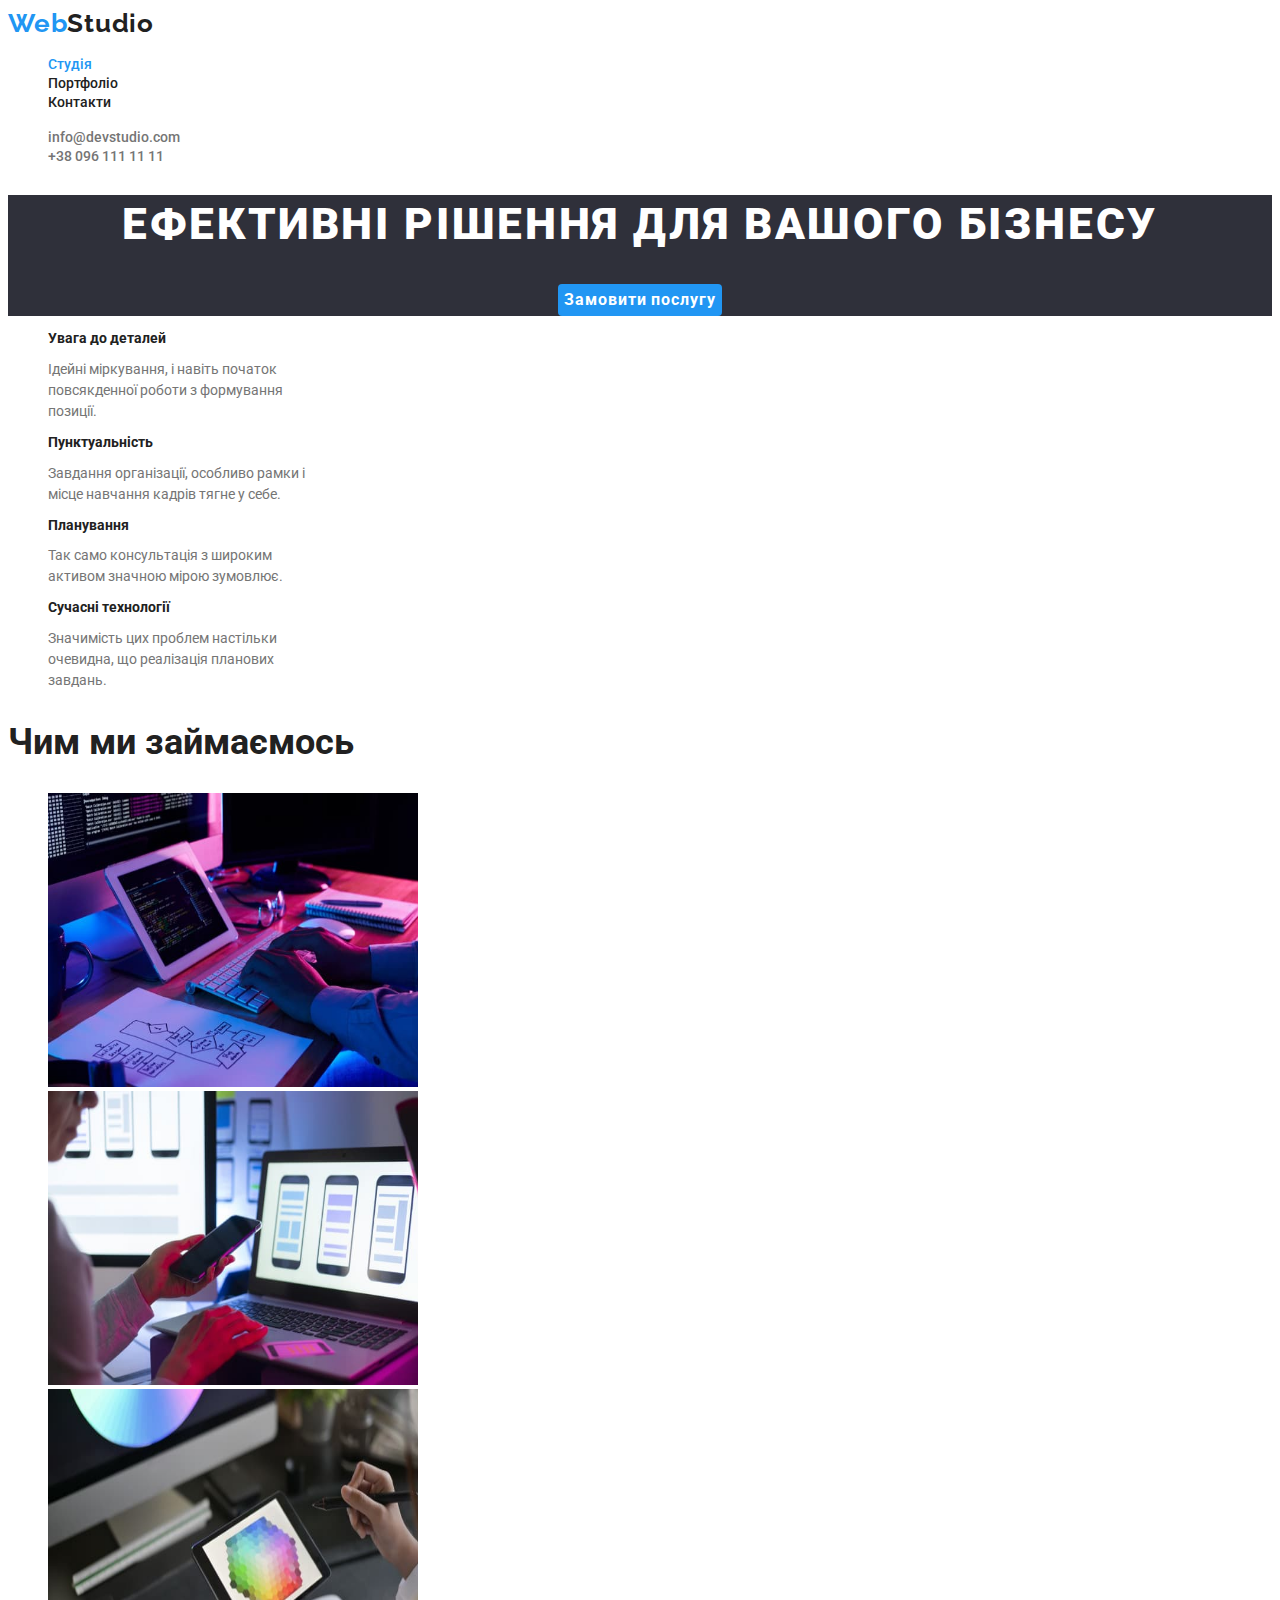
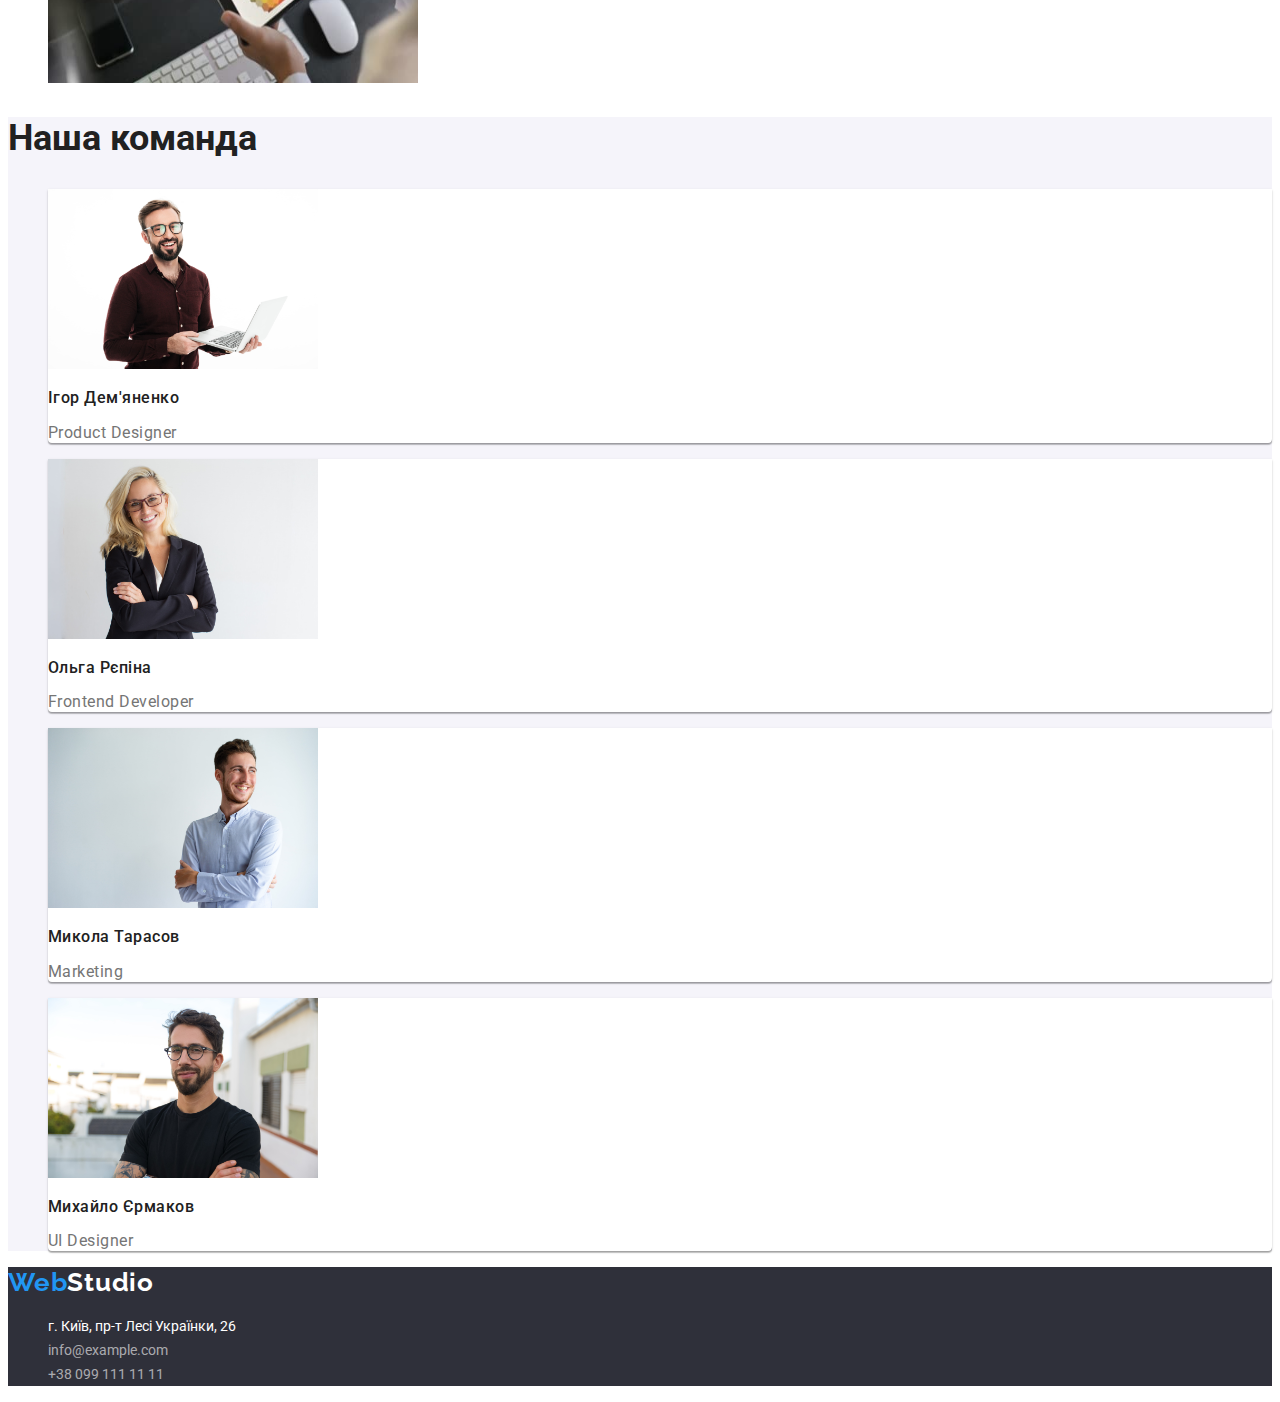
<file: index.html>
<!DOCTYPE html>
<html lang="uk">
  <head>
    <meta charset="UTF-8" >
    <meta http-equiv="X-UA-Compatible" content="IE=edge" >
    <meta name="viewport" content="width=device-width, initial-scale=1.0" >
    <title>Студія</title>
    <link rel="stylesheet" href="./css/style.css">
    <link href="https://fonts.googleapis.com/css2?family=Raleway:wght@700&family=Roboto:wght@400;500;700;900&display=swap" rel="stylesheet">
  </head>
  <body>
    <header class="header">
      <a href="#" class="header-logo"><span>Web</span>Studio</a>
      <nav>
        <ul class="header-list">
          <li class="header-item">
            <a href="./index.html" class="header-link current">Студія</a>
          </li>
          <li class="header-item">
            <a href="./portfolio.html" class="header-link special">Портфоліо</a>
          </li>
          <li class="header-item">
            <a href="#" class="header-link">Контакти</a>
          </li>
        </ul>
      </nav>
      <ul class="header-list">
        <li class="header-item">
          <a href="mailto:info@devstudio.com" class="header-contact special"
            >info@devstudio.com</a
          >
        </li>
        <li class="header-item">
          <a href="tel:+380961111111" class="header-contact"
            >+38 096 111 11 11</a
          >
        </li>
      </ul>
    </header>
            <!-- BEGIN MAIN -->
    <main>
      <!-- FIRST SECTION -->
      <section class="hero">
        <h1 class="hero-title">Ефективні рішення для вашого бізнесу</h1>
        <button type="button" class="hero-btn">Замовити послугу</button>
      </section>
      <!-- SECOND SECTION -->
      <section class="container">
        <h2 class="visually-hidden">Переваги</h2>
        <ul class="container-list">
          <li class="container-item">
            <h3 class="item-title">Увага до деталей</h3>
            <p class="item-text">
              Ідейні міркування, і навіть початок повсякденної роботи з
              формування позиції.
            </p>
          </li>
          <li class="container-item other">
            <h3 class="item-title">Пунктуальність</h3>
            <p class="item-text">
              Завдання організації, особливо рамки і місце навчання кадрів тягне
              у себе.
            </p>
          </li>
          <li class="container-item another">
            <h3 class="item-title">Планування</h3>
            <p class="item-text">
              Так само консультація з широким активом значною мірою зумовлює.
            </p>
          </li>
          <li class="container-item">
            <h3 class="item-title">Сучасні технології</h3>
            <p class="item-text">
              Значимість цих проблем настільки очевидна, що реалізація планових
              завдань.
            </p>
          </li>
        </ul>
      </section>
      <!-- THIRD SECTION -->
      <section class="holder">
        <h2 class="holder-caption">Чим ми займаємось</h2>
        <ul class="holder-list">
          <li class="holder-item">
            <img
              src="./images/eff34a388bbc6409758a002e5a58c3ca.jpg"
              alt="Розробка"
              width="370"
              height="294"
            >
          </li>
          <li class="holder-item">
            <img
              src="./images/fe209b7db875477ca0f844823574082d.jpg"
              alt="Маркетинг"
              width="370"
              height="294"
            >
          </li>
          <li class="holder-item">
            <img
              src="./images/ff490664ba91f138b9f708e01d65306a.jpg"
              alt="Дизайн"
              width="370"
              height="294"
            >
          </li>
        </ul>
      </section>
      <!-- FOURTH SECTION -->
      <section class="box">
        <h2 class="box-headline">Наша команда</h2>
        <ul class="box-list">
          <li class="box-item">
            <img
              src="./images/01b0562402f9066520924acac0be8dc7.jpg"
              alt="Працівник"
              width="270"
            >
            <h3 class="box-title">Ігор Дем'яненко</h3>
            <p class="box-text">Product Designer</p>
          </li>
          <li class="box-item">
            <img
              src="./images/8ed9ff0c05008e3e7ae5285b05efd211.jpg"
              alt="Працівник"
              width="270"
            >
            <h3 class="box-title">Ольга Рєпіна</h3>
            <p class="box-text">Frontend Developer</p>
          </li>
          <li class="box-item">
            <img
              src="./images/c03fb848ed9dfc89543bbe97156c3661.jpg"
              alt="Працівник"
              width="270"
            >
            <h3 class="box-title">Микола Тарасов</h3>
            <p class="box-text">Marketing</p>
          </li>
          <li class="box-item">
            <img
              src="./images/7ff905b2d5f56aa0d2b29aa48e997cd8.jpg"
              alt="Працівник"
              width="270"
            >
            <h3 class="box-title">Михайло Єрмаков</h3>
            <p class="box-text">UI Designer</p>
          </li>
        </ul>
      </section>
      <!-- END MAIN -->
    </main>
    <!-- BEGIN FOOTER -->
    <footer>
      <a href="./index.html" class="footer-logo"><span>Web</span>Studio</a>
      <address class="address">
        <ul class="footer-list">
          <li class="footer-item">
            <a
              href="https://www.google.com/maps/place/%D0%B1%D1%83%D0%BB%D1%8C%D0%B2%D0%B0%D1%80+%D0%9B%D0%B5%D1%81%D1%96+%D0%A3%D0%BA%D1%80%D0%B0%D1%97%D0%BD%D0%BA%D0%B8,+26,+%D0%9A%D0%B8%D1%97%D0%B2,+%D0%A3%D0%BA%D1%80%D0%B0%D1%97%D0%BD%D0%B0,+02000/data=!4m2!3m1!1s0x40d4cf0e033ecbe9:0x57a4dffefec77da0?sa=X&ved=2ahUKEwjnmKaF4vr4AhWhmIsKHePqBRAQ8gF6BAgGEAE"
              target="_blank" class="footer-link inner"
            >
              г. Київ, пр-т Лесі Українки, 26</a
            >
          </li>
          <li class="footer-item">
            <a href="mailto:info@example.com" class="footer-link">info@example.com
            </a>
          </li>
          <li class="footer-item">
            <a href="tel:+380991111111" class="footer-link">+38 099 111 11 11
            </a>
          </li>
        </ul>
      </address>
    </footer>
    <!-- END FOOTER -->
  </body>
</html>
</file>
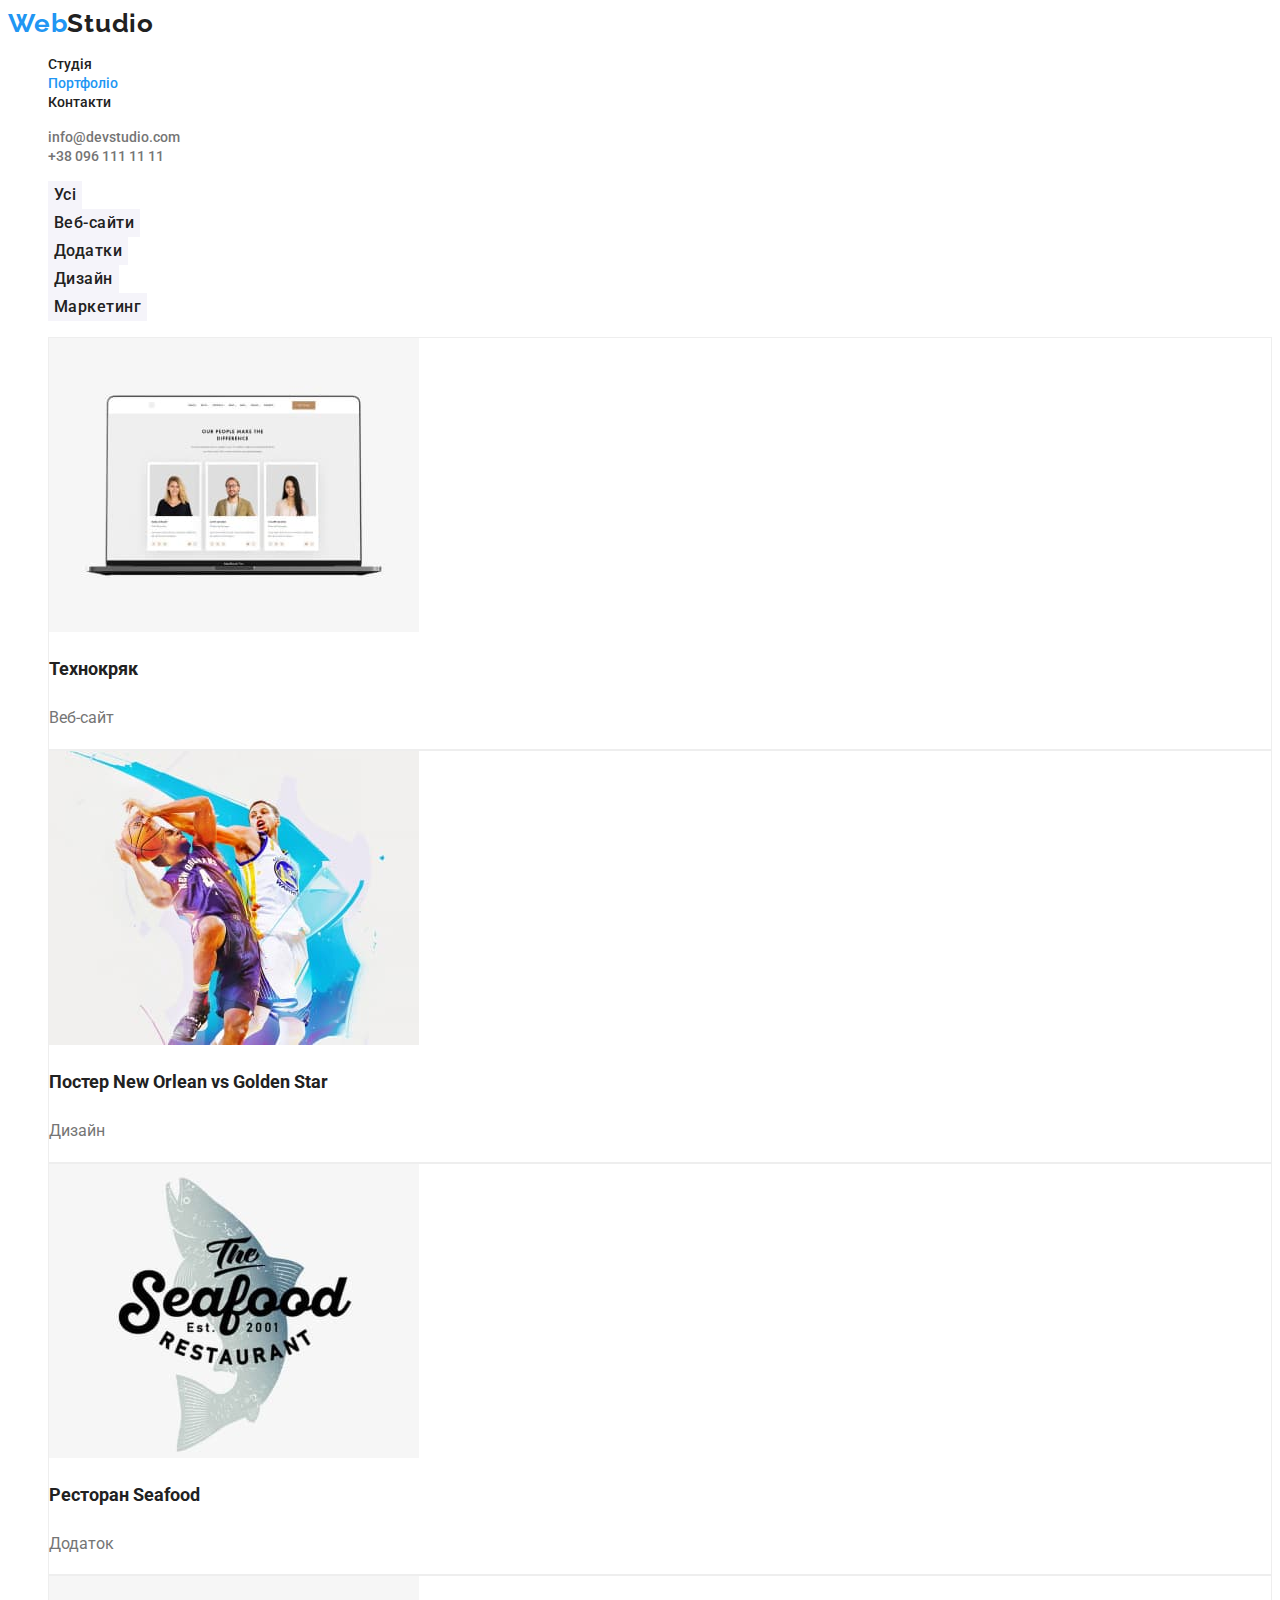
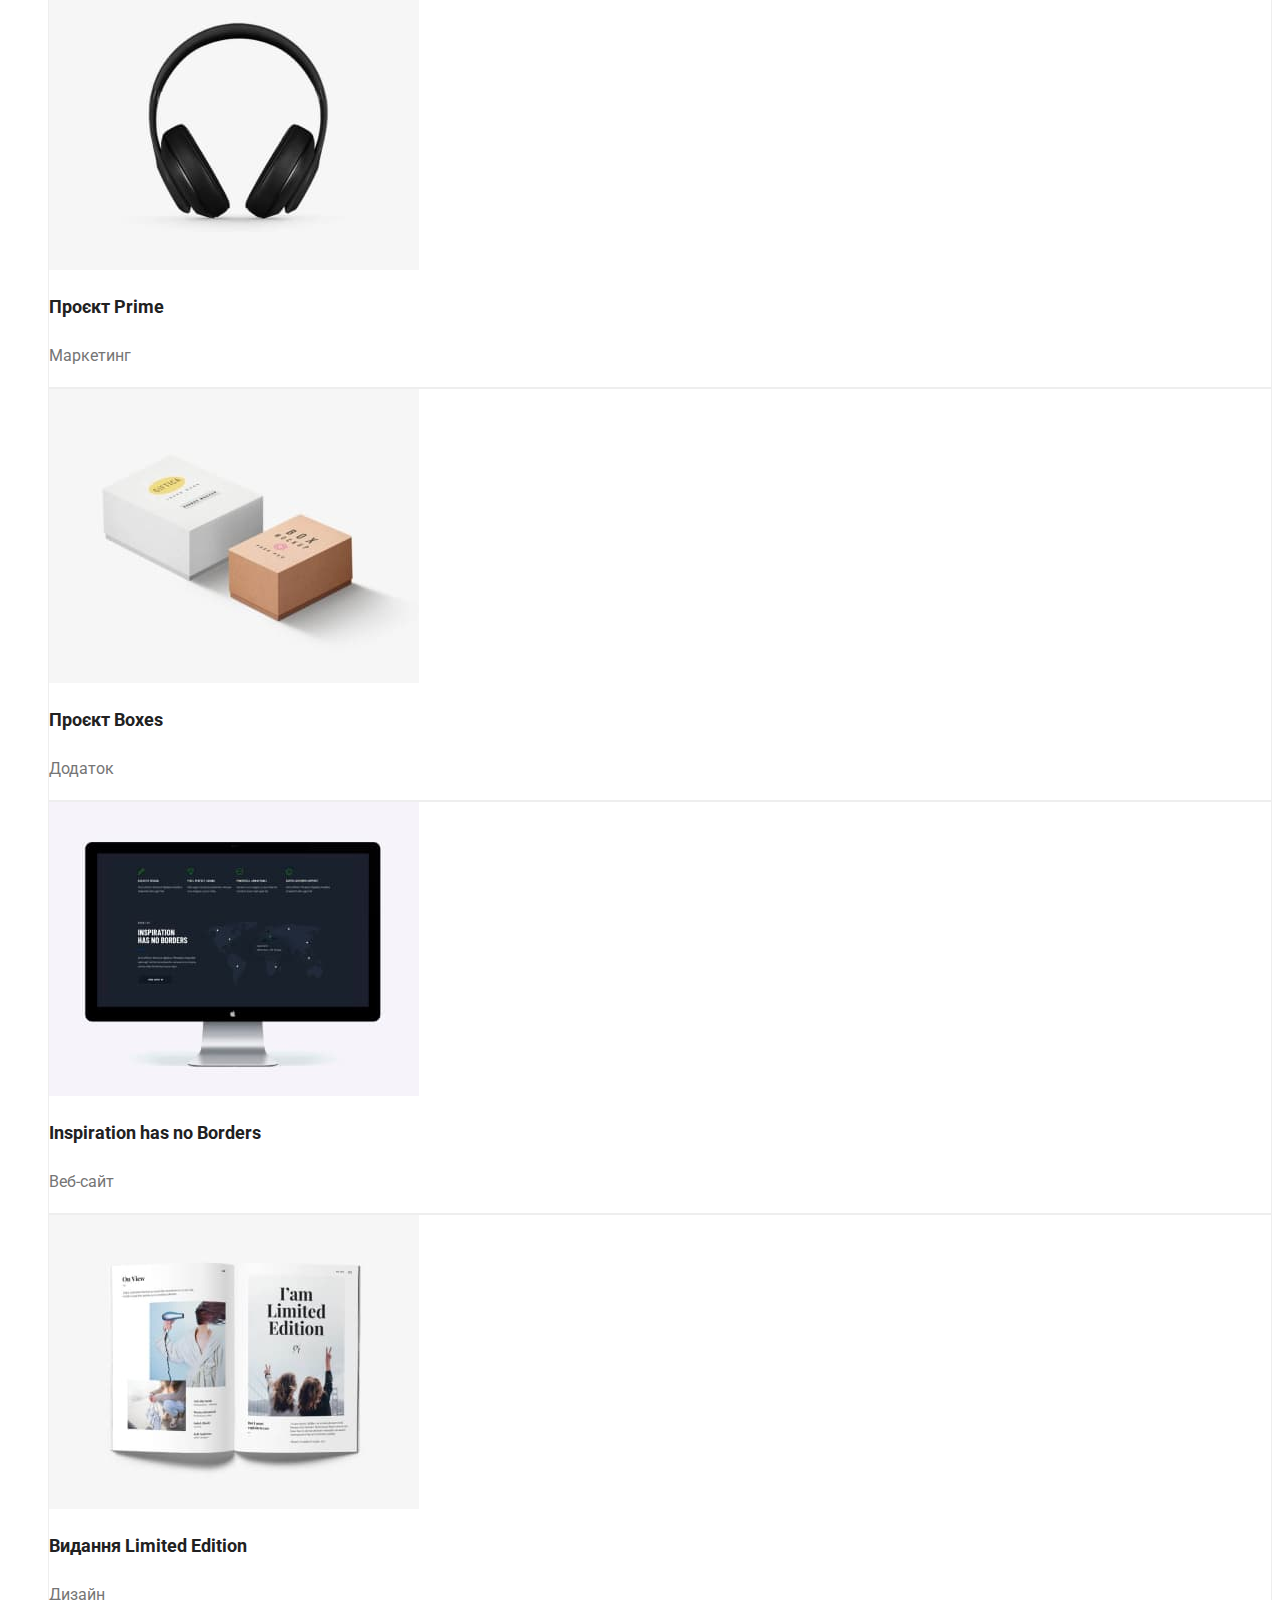
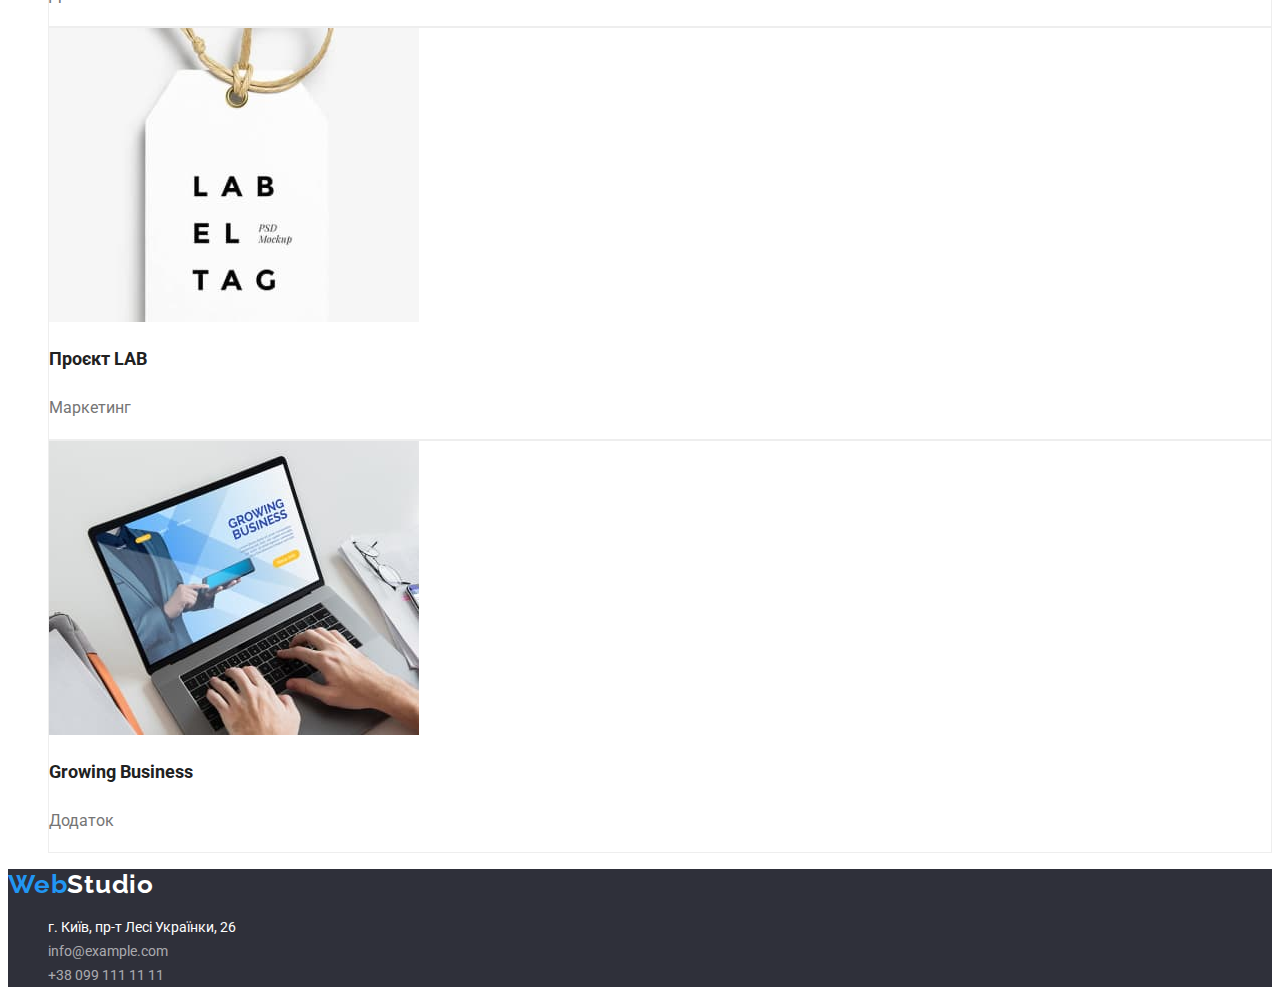
<file: portfolio.html>
<!DOCTYPE html>
<html lang="uk">
<head>
    <meta charset="UTF-8">
    <meta http-equiv="X-UA-Compatible" content="IE=edge">
    <meta name="viewport" content="width=device-width, initial-scale=1.0">
    <title>Портфоліо</title>
    <link rel="stylesheet" href="./css/style.css">
    <link href="https://fonts.googleapis.com/css2?family=Raleway:wght@700&family=Roboto:wght@400;500;700;900&display=swap" rel="stylesheet">
</head>
<body>
    <!-- HEADER -->
    <header class="header">
        <a href="#" class="header-logo"><span>Web</span>Studio</a>
        <nav>
          <ul class="header-list">
            <li class="header-item">
              <a href="./index.html" class="header-link">Студія</a>
            </li>
            <li class="header-item">
              <a href="./portfolio.html" class="header-link special current">Портфоліо</a>
            </li>
            <li class="header-item">
              <a href="#" class="header-link">Контакти</a>
            </li>
          </ul>
        </nav>
        <ul class="header-list">
          <li class="header-item">
            <a href="mailto:info@devstudio.com" class="header-contact special"
              >info@devstudio.com</a
            >
          </li>
          <li class="header-item">
            <a href="tel:+380961111111" class="header-contact"
              >+38 096 111 11 11</a
            >
          </li>
        </ul>
      </header>
      <!-- MAIN -->
      <main>
        <!-- FIRST SELECTION -->
        <section class="portfolio">
            <h1 class="visually-hidden">Портфоліо</h1>
            <ul class="buttons-list">
                <li class="buttons-item">
                    <button type="button" class="btn">Усі</button>
                </li>
                <li class="buttons-item">
                    <button type="button" class="btn">Веб-сайти</button>
                </li>
                <li class="buttons-item">
                    <button type="button" class="btn">Додатки</button>
                </li>
                <li class="buttons-item">
                    <button type="button" class="btn">Дизайн</button>
                </li>
                <li class="buttons-item">
                    <button type="button" class="btn">Маркетинг</button>
                </li>
            </ul>
            <ul class="portfolio-cards">
                <li class="portfolio-item">
                    <img src="./images/img.jpg" alt="Веб-сайт">
                    <h2 class="portfolio-title">Технокряк</h2>
                    <p class="portfolio-text">Веб-сайт</p>
                </li>
                <li class="portfolio-item">
                    <img src="./images/2img.jpg" alt="Дизайн">
                    <h2 class="portfolio-title">Постер New Orlean vs Golden Star</h2>
                    <p class="portfolio-text">Дизайн</p>
                </li>
                <li class="portfolio-item">
                    <img src="./images/3img.jpg" alt="Додаток">
                    <h2 class="portfolio-title">Ресторан Seafood</h2>
                    <p class="portfolio-text">Додаток</p>
                </li>
                <li class="portfolio-item">
                    <img src="./images/4img.jpg" alt="Маркетинг">
                    <h2 class="portfolio-title">Проєкт Prime</h2>
                    <p class="portfolio-text">Маркетинг</p>
                </li>
                <li class="portfolio-item">
                    <img src="./images/5img.jpg" alt="Додаток">
                    <h2 class="portfolio-title">Проєкт Boxes</h2>
                    <p class="portfolio-text">Додаток</p>
                </li>
                <li class="portfolio-item">
                    <img src="./images/6img.jpg" alt="Веб-сайт">
                    <h2 class="portfolio-title" lang="en">Inspiration has no Borders</h2>
                    <p class="portfolio-text">Веб-сайт</p>
                </li>
                <li class="portfolio-item">
                    <img src="./images/7img.jpg" alt="Дизайн">
                    <h2 class="portfolio-title">Видання Limited Edition</h2>
                    <p class="portfolio-text">Дизайн</p>
                </li>
                <li class="portfolio-item">
                    <img src="./images/8img.jpg" alt="Маркетинг">
                    <h2 class="portfolio-title">Проєкт LAB</h2>
                    <p class="portfolio-text">Маркетинг</p>
                </li>
                <li class="portfolio-item">
                    <img src="./images/9img.jpg" alt="Додаток">
                    <h2 class="portfolio-title" lang="en">Growing Business</h2>
                    <p class="portfolio-text">Додаток</p>
                </li>
            </ul>
        </section>
      </main>
      <!-- FOOTER -->
      <footer>
        <a href="./index.html" class="footer-logo"><span>Web</span>Studio</a>
        <address class="address">
          <ul class="footer-list">
            <li class="footer-item">
              <a
                href="https://www.google.com/maps/place/%D0%B1%D1%83%D0%BB%D1%8C%D0%B2%D0%B0%D1%80+%D0%9B%D0%B5%D1%81%D1%96+%D0%A3%D0%BA%D1%80%D0%B0%D1%97%D0%BD%D0%BA%D0%B8,+26,+%D0%9A%D0%B8%D1%97%D0%B2,+%D0%A3%D0%BA%D1%80%D0%B0%D1%97%D0%BD%D0%B0,+02000/data=!4m2!3m1!1s0x40d4cf0e033ecbe9:0x57a4dffefec77da0?sa=X&ved=2ahUKEwjnmKaF4vr4AhWhmIsKHePqBRAQ8gF6BAgGEAE"
                target="_blank" class="footer-link inner"
              >
                г. Київ, пр-т Лесі Українки, 26</a
              >
            </li>
            <li class="footer-item">
              <a href="mailto:info@example.com" class="footer-link">info@example.com
              </a>
            </li>
            <li class="footer-item">
              <a href="tel:+380991111111" class="footer-link">+38 099 111 11 11
              </a>
            </li>
          </ul>
        </address>
      </footer>
</body>
</html>
</file>
<file: css/style.css>
:root{
    --brand-color: #212121;
    --basic-color: #FFFFFF;
    --background-color: #2F303A;
    --secondaryBg-color: #F5F4FA;
    --effect-text-color: #2196F3;
    --hover-button:#188CE8;
    --secondaryText-color: #757575;
    --footer-text-color: rgba(255,255,255,0.6);
    --font-family-ral:'Raleway', sans-serif; 
    --font-family-rob:'Roboto', sans-serif;
    --border-color: #EEEEEE;
}
body{

    font-family: var(--font-family-rob);
    background-color: var(--basic-color);
    color: var(--brand-color);
}
/* HEADER */
.header-logo{
    font-family: var(--font-family-ral);
    font-weight: 700;
    font-size: 26px;
    letter-spacing: 0.03em;
    line-height: 1.17;
    text-decoration: none;
    color: var(--brand-color);
}
span{
    color: var(--effect-text-color);
}
.header-item{
    list-style:none;
}
.header-link{
    color: var(--brand-color);
    text-decoration:none;
    font-weight: 500;
    font-size: 14px;
    line-height: 1.17;
}
.header-link.current{
    color: var(--effect-text-color);
}
.header-contact{
    color: var(--secondaryText-color);
    text-decoration:none;
    font-weight: 500;
    font-size: 14px;
    line-height: 1.17;
}
.header-link:hover,
.header-link:focus,
.header-contact:hover,
.header-contact:focus{
    color: var(--effect-text-color);
}
/* FIRST SECTION */
.hero{
    background-color: var(--background-color);
    text-align: center;
}
.hero-title{
    font-weight: 900;
    font-size: 44px;
    color: var(--basic-color);
    letter-spacing: 0.06em;
    line-height: 1.36;
    text-transform: uppercase;
}
.hero-btn{
    font-family: inherit;
    font-weight: 700;
    font-size: 16px;
    color: var(--basic-color);
    letter-spacing: 0.06em;
    line-height: 1.87;
    cursor: pointer;
    text-align:center;
    background-color: var(--effect-text-color);
    border-radius: 4px;
    border:none;
}
.hero-btn:hover,
.hero-btn:focus{
    background-color: var(--hover-button);
}
/* SECOND SECTION */
.visually-hidden {
    position: absolute;
      white-space: nowrap;
      width: 1px;
      height: 1px;
      overflow: hidden;
      border: 0;
      padding: 0;
      clip: rect(0 0 0 0);
      clip-path: inset(50%);
      margin: -1px;
  }
.container-item{
    list-style: none;
}
.item-title{
    font-size: 14px;
    line-height: 0.91;
}
.item-text{
    width: 270px;
    font-size: 14px;
    color: var(--secondaryText-color);
    line-height: 1.5;
}
/* THIRD SECTION */
.holder-caption{
    font-size: 36px;
    line-height:1.1719;
}
.holder-item{
    list-style: none;
}
/* FOURTH SECTION */
.box{
    background-color: var(--secondaryBg-color);
}
.box-headline{
    font-size: 36px;
    line-height: 1.1719;
}
.box-item{
    list-style: none;
    background-color: var(--basic-color);
    border-radius: 0px 0px 4px 4px;
    box-shadow: 0px 1px 3px rgba(0, 0, 0, 0.12), 0px 1px 1px rgba(0, 0, 0, 0.14), 0px 2px 1px rgba(0, 0, 0, 0.2);
}
.box-title{
    color: var(--brand-color);
    font-weight: 500;
    font-size: 16px;
    line-height: 1.17;
    letter-spacing: 0.03em;
}
.box-text{
    color: var(--secondaryText-color);
    font-size: 16px;
    line-height: 1.17;
    letter-spacing: 0.03em;
}
/* FOOTER */
footer{
    background-color: var(--background-color);
}
.address{
    font-style: normal;
}
.footer-logo{
    font-family: var(--font-family-ral);
    font-weight: 700;
    font-size: 26px;
    line-height: 1.17;
    letter-spacing: 0.03em;
    text-decoration: none;
    color: var(--basic-color);
}
.footer-item{
    list-style: none;
}
.footer-link{
    font-size: 14px;
    line-height: 1.7144;
    text-decoration: none;
    color: var(--footer-text-color);
}
.inner{
    color: var(--basic-color);
}
.footer-link:hover,
.footer-link:focus,
.inner:hover,
.inner:focus{
    color: var(--effect-text-color);
}
/* PORTFOLIO FIRST SECTION */
.headline{
    display: none;
}
.buttons-item{
    list-style: none;
}
.btn{
    color: var(--brand-color);
    font-size: 16px;
    font-weight: 500;
    font-family: inherit;
    line-height: 1.62;
    letter-spacing: 0.03em;
    border: none;
    cursor: pointer;
    background-color: var(--secondaryBg-color);
}
.btn:active{
    background-color: var(--effect-text-color);
    border-radius: 4px;
    box-shadow: 0px 3px 1px rgba(0, 0, 0, 0.1), 0px 1px 2px rgba(0, 0, 0, 0.8), 0px 2px 2px rgba(0, 0, 0, 0.12);
}
.portfolio-item{
    list-style: none;
    border: 1px solid var(--border-color);
}
.portfolio-title{
    font-size: 18px;
    line-height: 2;
}
.portfolio-text{
    color: var(--secondaryText-color);
    font-size: 16px;
    line-height: 1.87;
}
</file>
